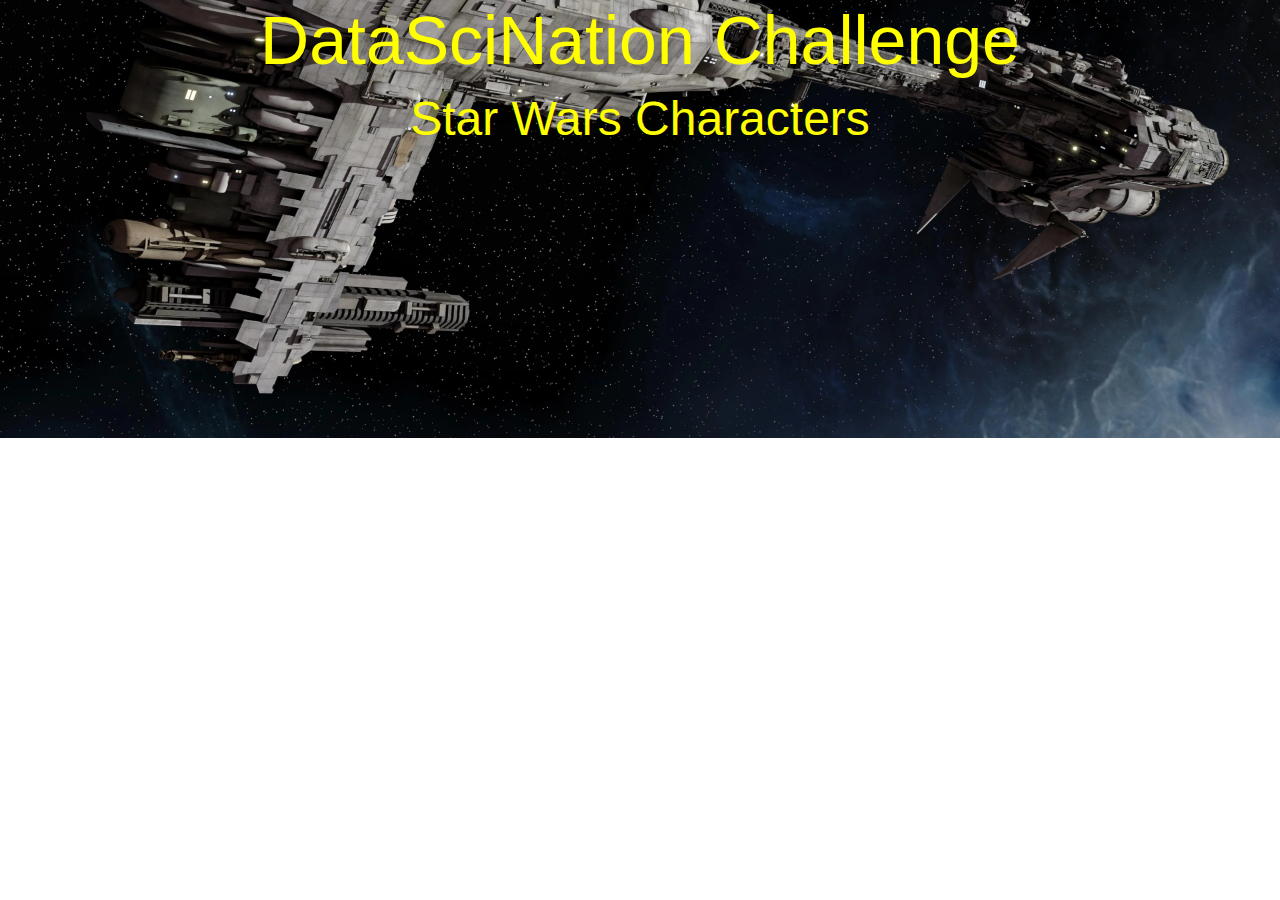
<file: index.html>
<!DOCTYPE html>
<html lang="en">
<head>
    <meta charset="UTF-8">
    <meta name="viewport" content="width=device-width, initial-scale=1.0">
    <title> DSN Challenge </title>
    
    <!-- CSS -->
    <link href="https://cdn.jsdelivr.net/npm/bootstrap@5.3.3/dist/css/bootstrap.min.css" rel="stylesheet" integrity="sha384-QWTKZyjpPEjISv5WaRU9OFeRpok6YctnYmDr5pNlyT2bRjXh0JMhjY6hW+ALEwIH" crossorigin="anonymous">
 
    <link rel="stylesheet" href="styles.css">
    <style>
        h1 {
            color: yellow;
            font-family: Arial, sans-serif;
            font-size: 68px;
            text-align: center;
            text-decoration:dotted
        }
        h2 {
            color: yellow;
            font-family: Arial, sans-serif;
            font-size: 48px;
            text-align: center;
            text-decoration:dotted
        }
    </style> 
    <link rel="icon" href="cloneold_87096.ico">
</head>
<body>
    <div class="container">
        <!--Contenido-->
        <h1>DataSciNation Challenge</h1>
           <h2> Star Wars Characters </h2>
        <div id="character-list" class="row"></div>

        
    </div>
    
    <!--JS-->
    <script src="https://cdn.jsdelivr.net/npm/bootstrap@5.3.3/dist/js/bootstrap.bundle.min.js" integrity="sha384-YvpcrYf0tY3lHB60NNkmXc5s9fDVZLESaAA55NDzOxhy9GkcIdslK1eN7N6jIeHz" crossorigin="anonymous"></script>
    <script src="script.js"></script>
</body>
</html>
</file>
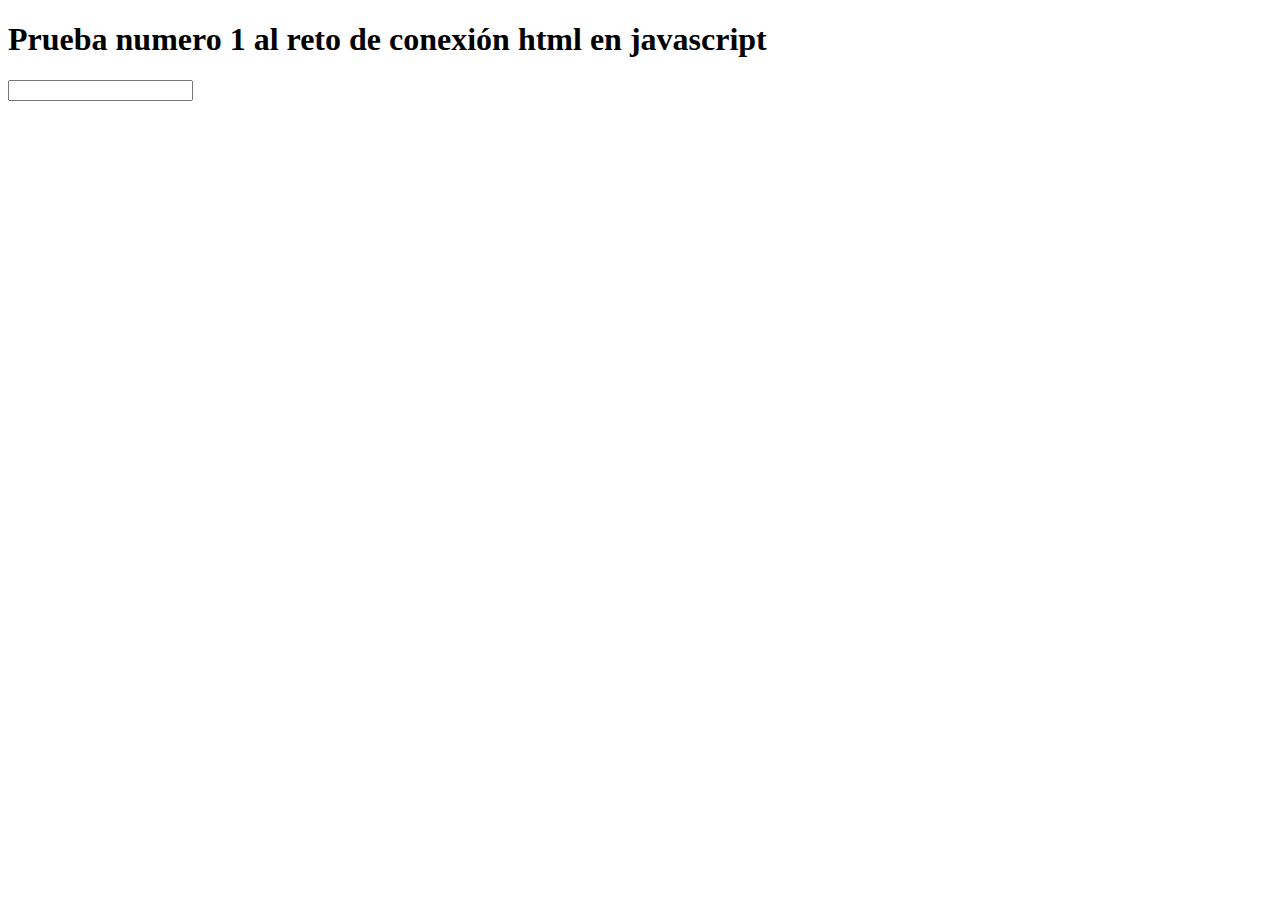
<file: challenge1/index.html>
<!DOCTYPE html>
<html lang="en">
<head>
    <meta charset="UTF-8">
    <title>Document</title>
    <script src="app.js"></script>
</head>
<body>
    <h1>Prueba numero 1 al reto de conexión html en javascript</h1>
    <input type="text" id="textico">
    <div id="contenedorr"></div>
</body>
</html>
</file>
<file: styles.css>
body {
    background-image: url('p20kf8og8jg91.webp'); 
    background-size: cover; 
    background-position: center; 
    background-repeat: no-repeat; 
}

card.character-card .card-title {
    font-size: 20px; 
    color: #343a40; 
    text-align: center; 
}

card.character-card .card-text {
    font-size: 16px;
    color: #6c757d; 
}
</file>
